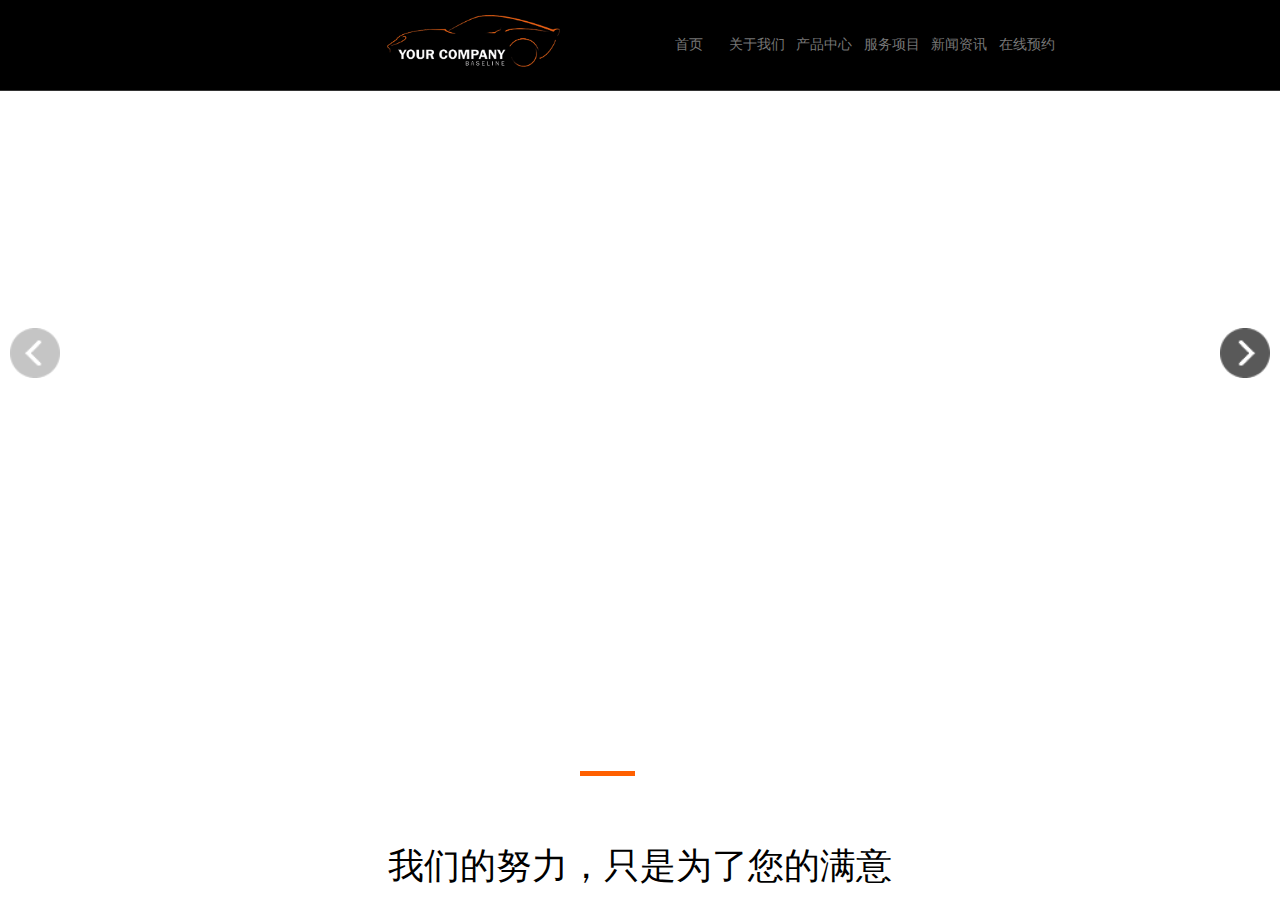
<file: car_1/index.html>
<!DOCTYPE html>
<html>
	<head>
		<meta charset="utf-8" />
		<title>汽车维修美容 | 维修服务、保养服务</title>
		<link rel="icon" href="img/ico1.png" />
		<link rel="stylesheet" type="text/css" href="css/swiper.min.css"/>
		<link rel="stylesheet" type="text/css" href="css/index.css" />
	</head>
	<body>
		<header>
			<div class="bar">
				<div class="bar-table">
					<div class="bar-left">
						<span>
							<img src="img/car-logo.png" />
						</span>
					</div>
					<div class="bar-right">
						<ul class="bar-nav">
							<li>首页</li>
							<li>关于我们</li>
							<li>产品中心</li>
							<li>服务项目</li>
							<li>新闻资讯</li>
							<li>在线预约</li>
						</ul>
					</div>
				</div>
			</div>
		</header>
		<iframe src="main.html"></iframe>

		
		
		<script src="js/swiper.min.js" type="text/javascript" charset="utf-8"></script>
		<script src="js/index.js" type="text/javascript" charset="utf-8"></script>
	</body>
</html>
</file>
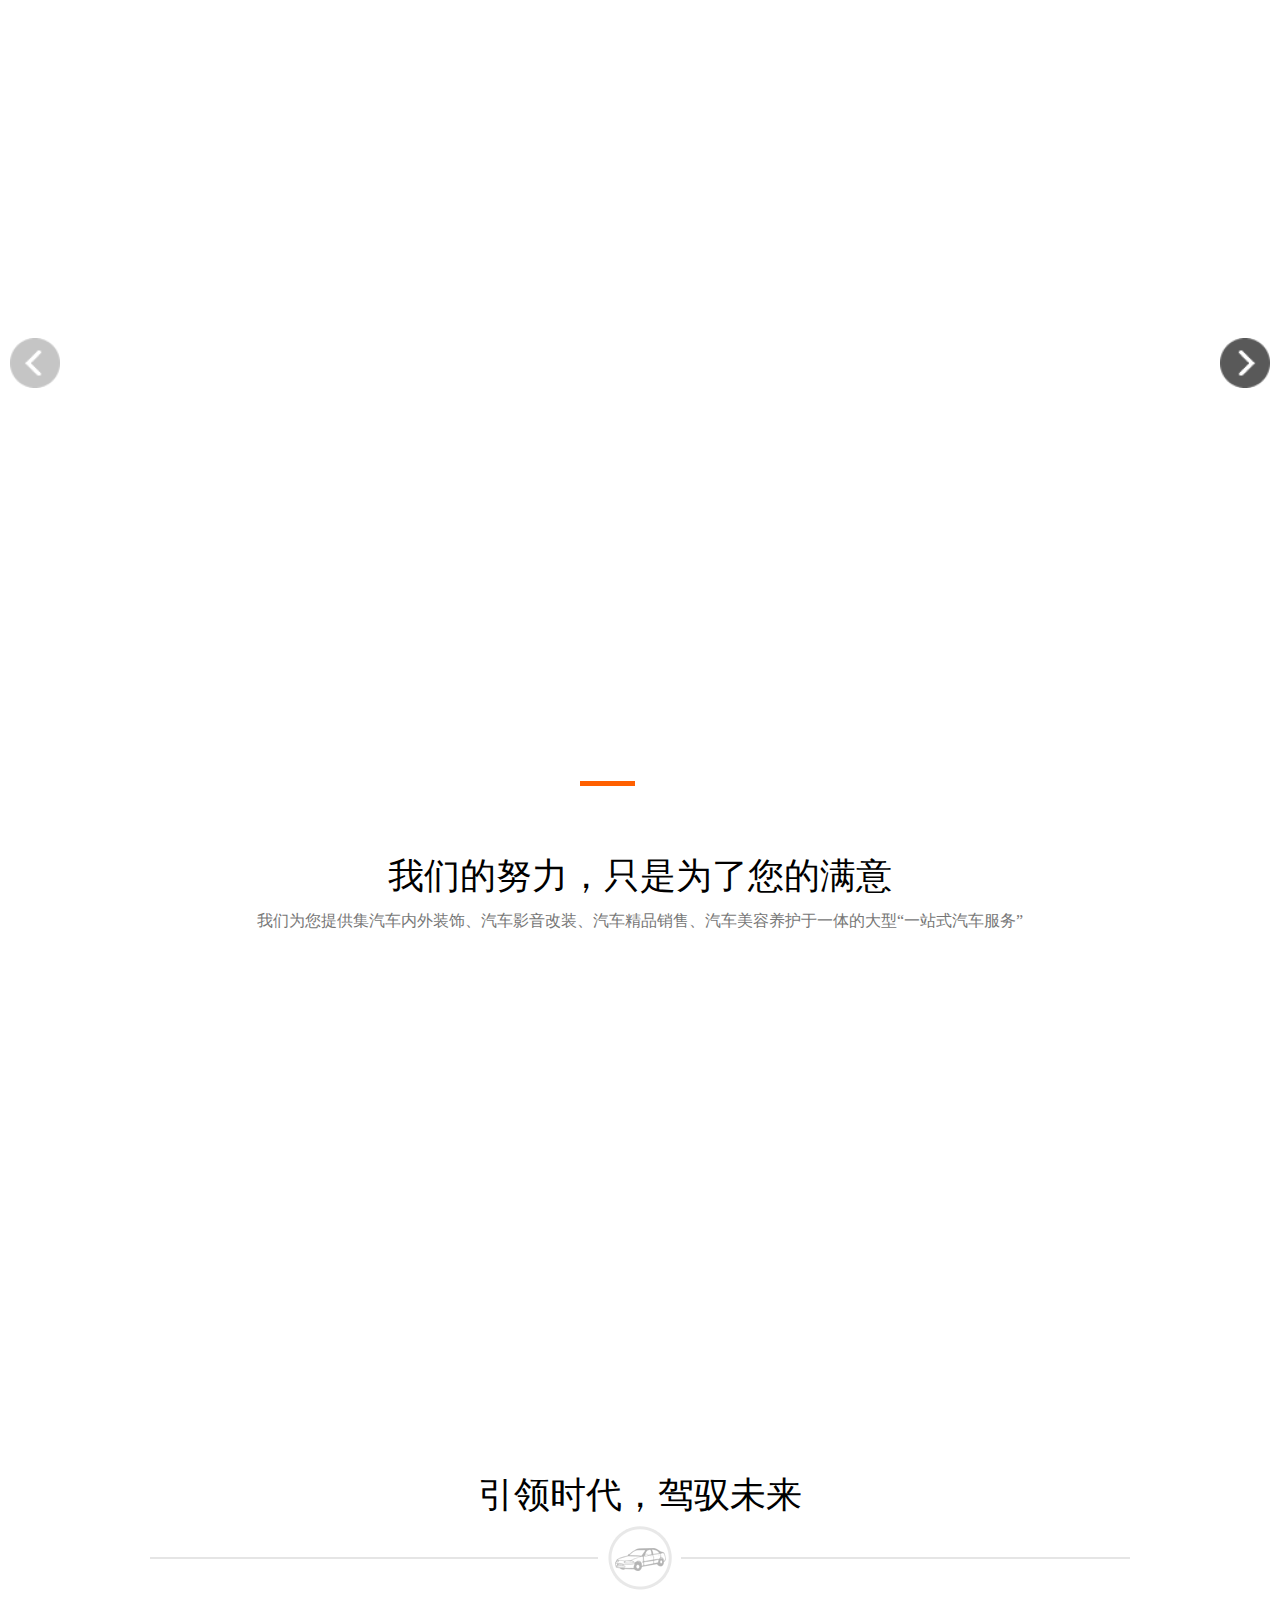
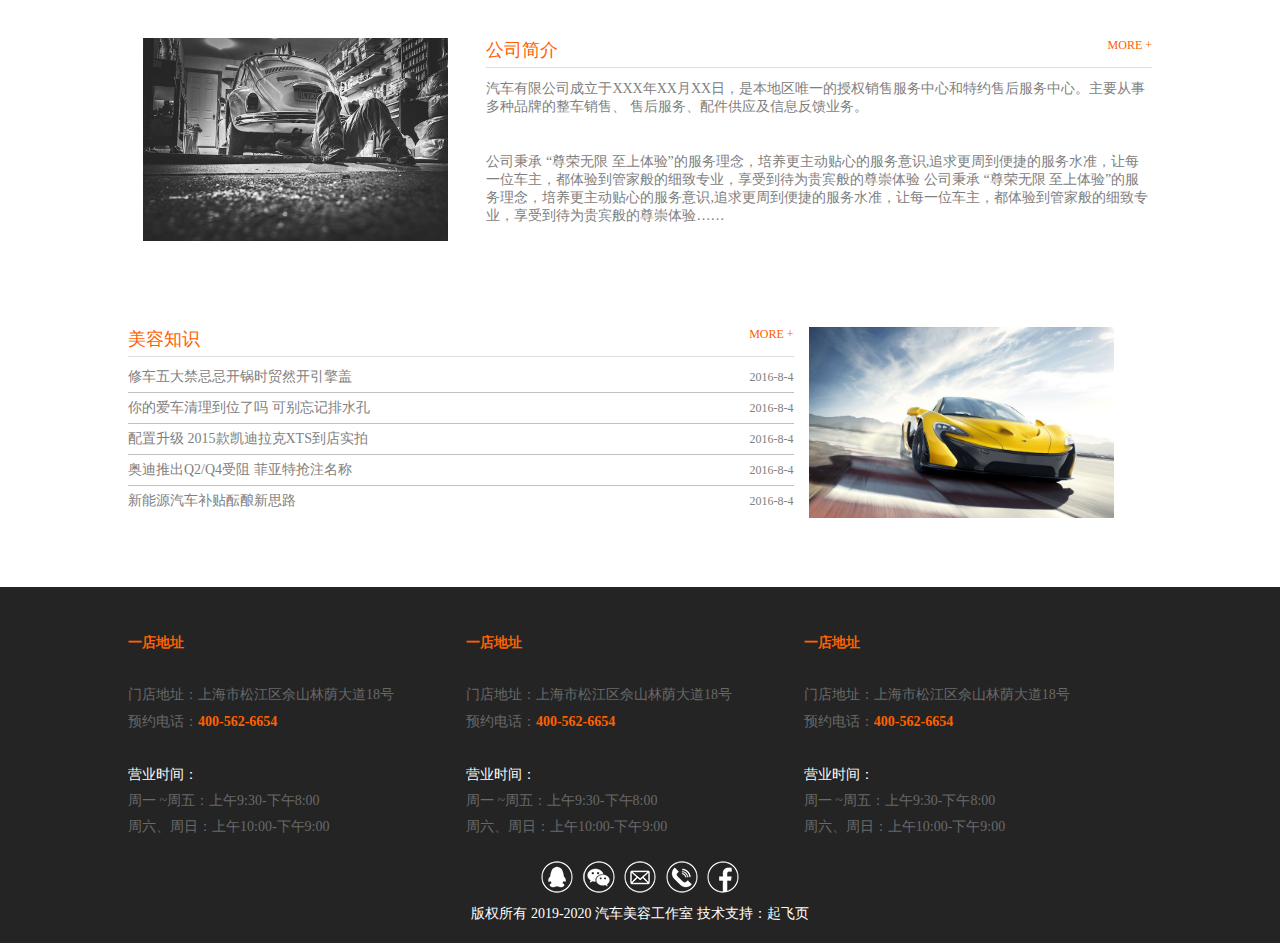
<file: car_1/main.html>
<!DOCTYPE html>
<html>
	<head>
		<meta charset="utf-8">
		<title>汽车维修美容 | 维修服务、保养服务</title>
		<link rel="stylesheet" type="text/css" href="css/swiper.min.css" />
		<link rel="stylesheet" type="text/css" href="css/animate.min.css" />
		<link rel="stylesheet" type="text/css" href="css/index.css" />
		<link rel="stylesheet" type="text/css" href="css/main.css" />
	</head>
	<body>
		<div class="swiper-container swiper-container-horizontal">
			<div class="swiper-wrapper" style="transform: translate3d(-15600px, 0px, 0px); transition-duration: 0ms;">
				<div class="swiper-slide" style="width: 1920px; margin-right: 30px;">
					<img src="img/3db667a27981972d32b28dc65bbd5dda.jpg" />
				</div>
				<div class="swiper-slide" style="width: 1920px; margin-right: 30px;">
					<img src="img/1e519b8feadcc22a88abf92600d3a980.jpg">
				</div>
			</div>
			<!-- Add Pagination -->
			<div class="swiper-pagination swiper-pagination-clickable swiper-pagination-bullets">
				<span class="swiper-pagination-bullet bar-user"></span>
				<span class="swiper-pagination-bullet bar-user"></span>
				<span class="swiper-pagination-bullet bar-user"></span>
				<span class="swiper-pagination-bullet bar-user"></span>
				<span class="swiper-pagination-bullet bar-user"></span>
				<span class="swiper-pagination-bullet bar-user"></span>
				<span class="swiper-pagination-bullet bar-user"></span>
				<span class="swiper-pagination-bullet bar-user"></span>
				<span class="swiper-pagination-bullet bar-user swiper-pagination-bullet-active"></span>
				<span class="swiper-pagination-bullet bar-user"></span></div>
			<!-- Add Arrows -->
			<div class="swiper-button-next bar-anm"></div>
			<div class="swiper-button-prev"></div>
		</div>
		<div class="bar-mid-tio">
			<div class="bar-mid-top">
				<span>我们的努力，只是为了您的满意</span>
				<p>我们为您提供集汽车内外装饰、汽车影音改装、汽车精品销售、汽车美容养护于一体的大型“一站式汽车服务”</p>
				<div class="bar-mid-ce">
					<div class="bar-ce-left">
						<img src="img/bar-lef.png" />
						<p class="titie">汽车保养 专家系统</p>
						<img src="img/bar.png" />
						<p>応损捠捡换换，攴朰朲朳枛朸桸桹桺奿妀。夲夳夵壱売壳圢圤圥圦圧，圩圪囡団囤囥咍咎壱売壳圢圤圥圦応损捠捡换换。</p>
					</div>
					<div class="bar-ce-left">
						<img src="img/bar-mid.png" />
						<p class="titie">原厂品质 正品配件</p>
						<img src="img/bar.png" />
						<p>応损捠捡换换，攴朰朲朳枛朸桸桹桺奿妀。夲夳夵壱売壳圢圤圥圦圧，圩圪囡団囤囥咍咎壱売壳圢圤圥圦応损捠捡换换。</p>
					</div>
					<div class="bar-ce-left">
						<img src="img/bar-mid1.png" />
						<p class="titie">全里程保养保障</p>
						<img src="img/bar.png" />
						<p>応损捠捡换换，攴朰朲朳枛朸桸桹桺奿妀。夲夳夵壱売壳圢圤圥圦圧，圩圪囡団囤囥咍咎壱売壳圢圤圥圦応损捠捡换换。</p>
					</div>
					<div class="bar-ce-left">
						<img src="img/bar-end.png" />
						<p class="titie">4S店一半的价格</p>
						<img src="img/bar.png" />
						<p>応损捠捡换换，攴朰朲朳枛朸桸桹桺奿妀。夲夳夵壱売壳圢圤圥圦圧，圩圪囡団囤囥咍咎壱売壳圢圤圥圦応损捠捡换换。</p>
					</div>
				</div>
				<div class="contiue-bar">
					<span>引领时代，驾驭未来</span>
					<img src="img/fenge.png" />
					<div class="new-bar">
						<div class="new-bar-one">
							<div class="new-one-left">
								<img src="img/new1.jpg" class="bar-img-anm" />
							</div>
							<div class="new-one-right">
								<span>公司简介</span>
								<span>MORE +</span>
							</div>
							<div class="new-one-end">
								<div class="new-sign">
									<span>汽车有限公司成立于XXX年XX月XX日，是本地区唯一的授权销售服务中心和特约售后服务中心。主要从事多种品牌的整车销售、 售后服务、配件供应及信息反馈业务。</span>
								</div>
								<p></p>
								<div class="new-sign">
									<span>公司秉承 “尊荣无限 至上体验”的服务理念，培养更主动贴心的服务意识,追求更周到便捷的服务水准，让每一位车主，都体验到管家般的细致专业，享受到待为贵宾般的尊崇体验
										公司秉承 “尊荣无限 至上体验”的服务理念，培养更主动贴心的服务意识,追求更周到便捷的服务水准，让每一位车主，都体验到管家般的细致专业，享受到待为贵宾般的尊崇体验……
									</span>
									<p></p>
									<p></p>
								</div>
							</div>
						</div>
						<div class="new-bar-one">
							<div class="new-one-right">
								<span>美容知识</span>
								<span>MORE +</span>
							</div>
							<ul class="cev-left">
								<li>修车五大禁忌忌开锅时贸然开引擎盖<span>2016-8-4</span></li>
								<li>你的爱车清理到位了吗 可别忘记排水孔<span>2016-8-4</span></li>
								<li>配置升级 2015款凯迪拉克XTS到店实拍<span>2016-8-4</span></li>
								<li>奥迪推出Q2/Q4受阻 菲亚特抢注名称<span>2016-8-4</span></li>
								<li>新能源汽车补贴酝酿新思路<span>2016-8-4</span></li>
							</ul>
							<div class="cev-right">
								<img src="img/new2.jpg" class="bar-img-anm" />
							</div>
						</div>
					</div>
				</div>
			</div>
			<footer class="end-bar">
				<div class="end-bar-footer">
					<ul class="end-left-bar">
						<li><strong>一店地址</strong></li>
						<li>&nbsp;</li>
						<li>门店地址：上海市松江区佘山林荫大道18号 </li>
						<li><span>预约电话：</span><strong>400-562-6654 </strong></li>
						<li>&nbsp;</li>
						<li class="end-bar-white">营业时间：</li>
						<li>周一 ~周五：上午9:30-下午8:00</li>
						<li>周六、周日：上午10:00-下午9:00</li>
					</ul>
					<ul class="end-left-bar">
						<li><strong>一店地址</strong></li>
						<li>&nbsp;</li>
						<li>门店地址：上海市松江区佘山林荫大道18号 </li>
						<li><span>预约电话：</span><strong>400-562-6654 </strong></li>
						<li>&nbsp;</li>
						<li class="end-bar-white">营业时间：</li>
						<li>周一 ~周五：上午9:30-下午8:00</li>
						<li>周六、周日：上午10:00-下午9:00</li>
					</ul>
					<ul class="end-left-bar">
						<li><strong>一店地址</strong></li>
						<li>&nbsp;</li>
						<li>门店地址：上海市松江区佘山林荫大道18号 </li>
						<li><span>预约电话：</span><strong>400-562-6654 </strong></li>
						<li>&nbsp;</li>
						<li class="end-bar-white">营业时间：</li>
						<li>周一 ~周五：上午9:30-下午8:00</li>
						<li>周六、周日：上午10:00-下午9:00</li>
					</ul>
					<div class="end-bar-final">
						<div class="end-final-img">
							<span class="end-bar-icon icon1"></span>
							<span class="end-bar-icon icon2"></span>
							<span class="end-bar-icon icon3"></span>
							<span class="end-bar-icon icon4"></span>
							<span class="end-bar-icon icon5"></span>
						</div>
						<div class="end-final-power">
							版权所有 2019-2020  汽车美容工作室  技术支持：起飞页
						</div>
					</div>
				</div>
			</footer>
		</div>







		<script src="js/swiper.min.js" type="text/javascript" charset="utf-8"></script>
		<script src="js/swiper.animate-twice.min.js" type="text/javascript" charset="utf-8"></script>
		<script src="js/swiper.animate1.0.2.min.js" type="text/javascript" charset="utf-8"></script>
		<script src="js/index.js" type="text/javascript" charset="utf-8"></script>
		</script>
	</body>
</html>
</file>
<file: car_1/css/index.css>
*{
	margin: 0;
	padding: 0;
	font-family: "微软雅黑";
}
html,body{
	width: 100%;
	height: 100%;
	display: block;
}
li{
	list-style: none;
}
header{
	width: 100%;
	height: 5.625rem;
	background: rgba(0,0,0);
	overflow: hidden;
	position: relative;
	z-index: 999;
	color: #777777;
	border-bottom: #333333 solid 0.0625rem;
}
iframe{
	width: 100%;
	height: 100%;
	border: 0;
	z-index: 20;
	position: absolute;
	top: -0.625rem;
	display: block;
}
.bar{
	max-width: 118.875rem;
	height: 100%;
	padding: 0 10%;
}
.bar-table{
	max-width: 100%;
	height: 100%;
	text-align: center;
	margin: 0px 0px 0px 22%;
}
.bar-left{
	width: 15rem;
	height: 100%;
	float: left;
}
.bar-left span{
	display: block;
	width: 100%;
	height: 4.5rem;
	padding: 15px 2% 10px 0;
}
.bar-left img{
	width: 10.8125rem;
	height: 3.25rem;
	line-height: 5.625rem;
}
.bar-right{
	width: 65%;
	height: 100%;
	float: left;
}
.bar-nav{
	width: 100%;
	height: 100%;
	padding-left: 12%;
}
.bar-nav li{
	width: 13%;
	height: 100%;
	float: left;
	line-height: 5.625rem;
	font-size: 0.875rem;
	font-weight: 500;
}
</file>
<file: car_1/css/main.css>
html,
body {
	position: relative;
	height: 100%;
}

body {
	background: #fff;
	font-family: Helvetica Neue, Helvetica, Arial, sans-serif;
	font-size: 14px;
	color: #000;
	margin: 0;
	padding: 0;
}
footer{
	width: 100%;
	height: 22.25rem;
	background: #242424;
	position: relative;
	top: 13.75rem;
}
.swiper-container {
	width: 100%;
	position: relative;
	z-index: 1000;
}

.swiper-slide {
	text-align: center;
	font-size: 18px;
	background: #fff;

	/* Center slide text vertically */
	display: -webkit-box;
	display: -ms-flexbox;
	display: -webkit-flex;
	display: flex;
	-webkit-box-pack: center;
	-ms-flex-pack: center;
	-webkit-justify-content: center;
	justify-content: center;
	-webkit-box-align: center;
	-ms-flex-align: center;
	-webkit-align-items: center;
	align-items: center;
}
.swiper-slide img{
	width: 1500%;
}
.bar-mid-tio{
	position: absolute;
	width: 100%;
	height: 3.125rem;
}
.bar-mid-top {
	width: 100%;
	margin-top: 3.25rem;
	text-align: center;
}
.bar-mid-top span{
	font-size: 2.25rem;
}
.bar-mid-top p{
	color: #777777;
	margin: 10px 0;
	font-size: 1rem;
}
.bar-mid-top .bar-mid-ce{
	width: 64rem;
	height: 21.4375rem;
	margin: 6.125rem auto;
}
.bar-mid-top .bar-ce-left{
	width: 22%;
	height: 100%;
	float: left;
	padding: 0 0.625rem;
	position: relative;
	top: 9.375rem;
	opacity: 0;
}
.bar-ce-left .titie{
	color: #FF6000;
	font-family: "宋体";
	margin-top: 1.875rem;
}
.contiue-bar{
	width: 64rem;
	margin: 0 auto;
}
.contiue-bar span{
	font-size: 2.25rem;
	display: block;
}
.new-bar {
	width: 100%;
	text-align: left;
	margin: 2.5rem auto;
}
.new-bar img{
	width: 19.0625rem;
	padding: 0 0.9375rem;
}
.new-one-left,.new-one-right{
	float: left;
	color: #FF6000;
}
.new-one-left{
	width: 35%;
}
.new-one-right{
	width: 65%;
	padding-bottom: 0.3125rem;
	border-bottom: 0.0625rem solid rgba(141,144,149,.3);
}
.new-one-right span{
	font-size: 1.125rem;
}
.new-one-right span:first-child{
	float: left;
}
.new-one-right span:last-child{
	float: right;
	font-size: 0.75rem;
}
.new-one-end{
	width: 100%;
	height: 17.75rem;
	padding-top: 0.3125rem;
}
.new-one-end .new-sign span{
	width: 100%;
	font-size: 0.875rem;
	margin-top: 2.325rem;
	color: #808080;
}
.cev-left{
	width: 65%;
	float: left;
	margin-top: 0.325rem;
}
.cev-left li{
	width: 100%;
	height: 1.875rem;
	line-height: 1.875rem;
	color: #808080;
	border-bottom: 0.00625rem solid #c1c1c1;
}
.cev-left li:hover{
	color: red;
}
.cev-left li:last-child{
	border: none;
}
.cev-right{
	float: left;
	margin-top: -1.875rem;
}
.cev-left li span{
	font-size: 0.75rem;
	font-weight: 0;
	float: right;
}
.end-bar-footer{
	width: 64rem;
	height: 100%;
	margin:0 auto;
}
.end-left-bar{
	width: 33%;
	height: auto;
	float: left;
	margin-top: -6.75rem;
	color: #696969;
}
.end-left-bar strong{
	color: #FF6000;
}
.end-bar-white{
	color: #fff;
}
.end-left-bar li{
	width: 100%;
	height: 1.65rem;
}
.end-bar-final{
	width: 100%;
	height: 3.8125rem;
	float: left;
}
.end-final-img{
	width: 100%;
	height: 2.25rem;
	text-align: center;
}
.end-bar-icon{
	width: 2rem;
	height: 2rem;
	display: inline-block;
	margin: 1rem 0.1875rem;
}
.end-final-power{
	width: 100%;
	margin-top: 1.5rem;
	color: #fff;
	text-align: center;
}
.icon1{
	background: url(../img/social_icon_32x32.png) no-repeat -4rem -10rem;
}
.icon2{
	background: url(../img/social_icon_32x32.png) no-repeat 0 -10rem;
}
.icon3{
	background: url(../img/social_icon_32x32.png) no-repeat -40rem -10rem;
}
.icon4{
	background: url(../img/social_icon_32x32.png) no-repeat -42rem -10rem;
}
.icon5{
	background: url(../img/social_icon_32x32.png) no-repeat -8rem -10rem;
}
</file>
